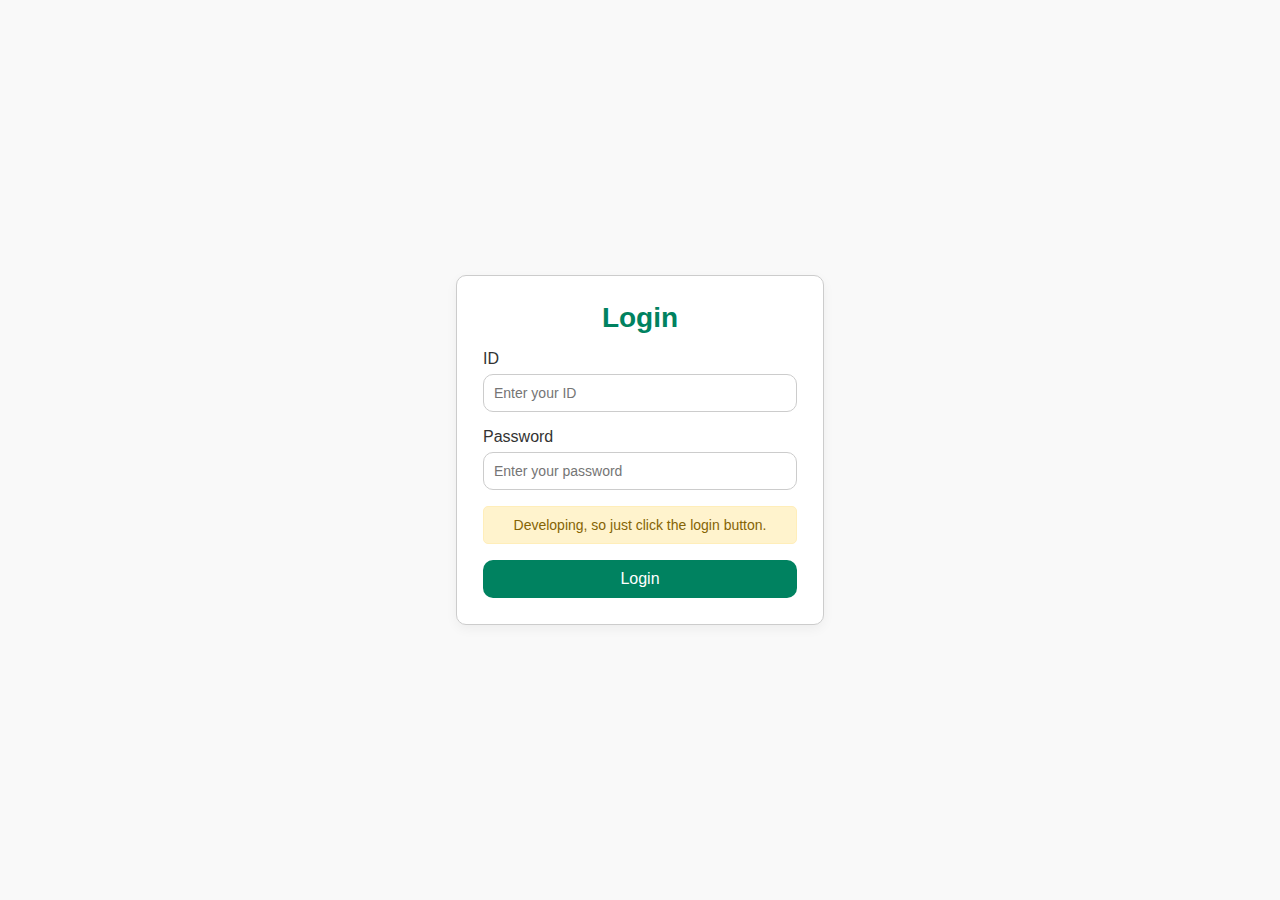
<file: index.html>
<!DOCTYPE html>
<html lang="en">
<head>
  <meta charset="UTF-8">
  <meta name="viewport" content="width=device-width, initial-scale=1.0">
  <title>Login Page</title>
  <style>
    /* Root variables */
    :root {
      --color-primary: #008260;
      --color-primary-hover: #006a4e;
      --color-background: #f9f9f9;
      --color-border: #ccc;
      --color-text: #333;
      --color-text-light: #fff;
      --border-radius: 10px;
      --spacing: 16px;
      --font-size-h1: 28px;
      --font-size-h2: 20px;
      --font-size-input: 14px;
    }

    /* Reset */
    * {
      margin: 0;
      padding: 0;
      box-sizing: border-box;
      font-family: Arial, sans-serif;
    }

    body {
      height: 100vh;
      display: flex;
      justify-content: center;
      align-items: center;
      background-color: var(--color-background);
    }

    main {
      width: 100%;
      max-width: 400px;
      padding: var(--spacing);
    }

    .form-box {
      background-color: #fff;
      padding: calc(var(--spacing) + 10px);
      border: 1px solid var(--color-border);
      border-radius: var(--border-radius);
      box-shadow: 0 4px 12px rgba(0,0,0,0.05);
    }

    .form-box h2 {
      color: var(--color-primary);
      margin-bottom: var(--spacing);
      text-align: center;
      font-size: var(--font-size-h2);
    }

    .form-group {
      display: flex;
      flex-direction: column;
      margin-bottom: var(--spacing);
    }

    .form-group label {
      margin-bottom: 6px;
      font-weight: 500;
      color: var(--color-text);
    }

    .form-group input {
      padding: 10px;
      font-size: var(--font-size-input);
      border: 1px solid var(--color-border);
      border-radius: var(--border-radius);
    }

    .notice-msg {
      background-color: #fff3cd;
      color: #856404;
      border: 1px solid #ffeeba;
      padding: 10px;
      border-radius: 5px;
      margin-bottom: var(--spacing);
      font-size: 14px;
      text-align: center;
    }

    .form-actions {
      display: flex;
      justify-content: center;
    }

    .submit-btn {
      padding: 10px 20px;
      border: none;
      border-radius: var(--border-radius);
      font-weight: 500;
      cursor: pointer;
      transition: background-color 0.3s;
      background-color: var(--color-primary);
      color: var(--color-text-light);
      width: 100%;
      font-size: 16px;
    }

    .submit-btn:hover {
      background-color: var(--color-primary-hover);
    }

    .form-header {
      text-align: center;
      margin-bottom: var(--spacing);
    }

    .form-header h1 {
      font-size: var(--font-size-h1);
      color: var(--color-primary);
    }

    @media(max-width: 500px){
      main {
        padding: 12px;
      }
    }
  </style>
</head>
<body>
  <main>
    <div class="form-box">
      <div class="form-header">
        <h1>Login</h1>
      </div>

      <form action="dashboard.html" method="get">
        <!-- ID -->
        <div class="form-group">
          <label for="user-id">ID</label>
          <input type="text" id="user-id" name="user-id" placeholder="Enter your ID">
        </div>

        <!-- Password -->
        <div class="form-group">
          <label for="password">Password</label>
          <input type="password" id="password" name="password" placeholder="Enter your password">
        </div>

        <!-- Notice -->
        <div class="notice-msg">
          Developing, so just click the login button.
        </div>

        <!-- Submit -->
        <div class="form-actions">
          <button type="submit" class="submit-btn">Login</button>
        </div>
      </form>
    </div>
  </main>
</body>
</html>
</file>
